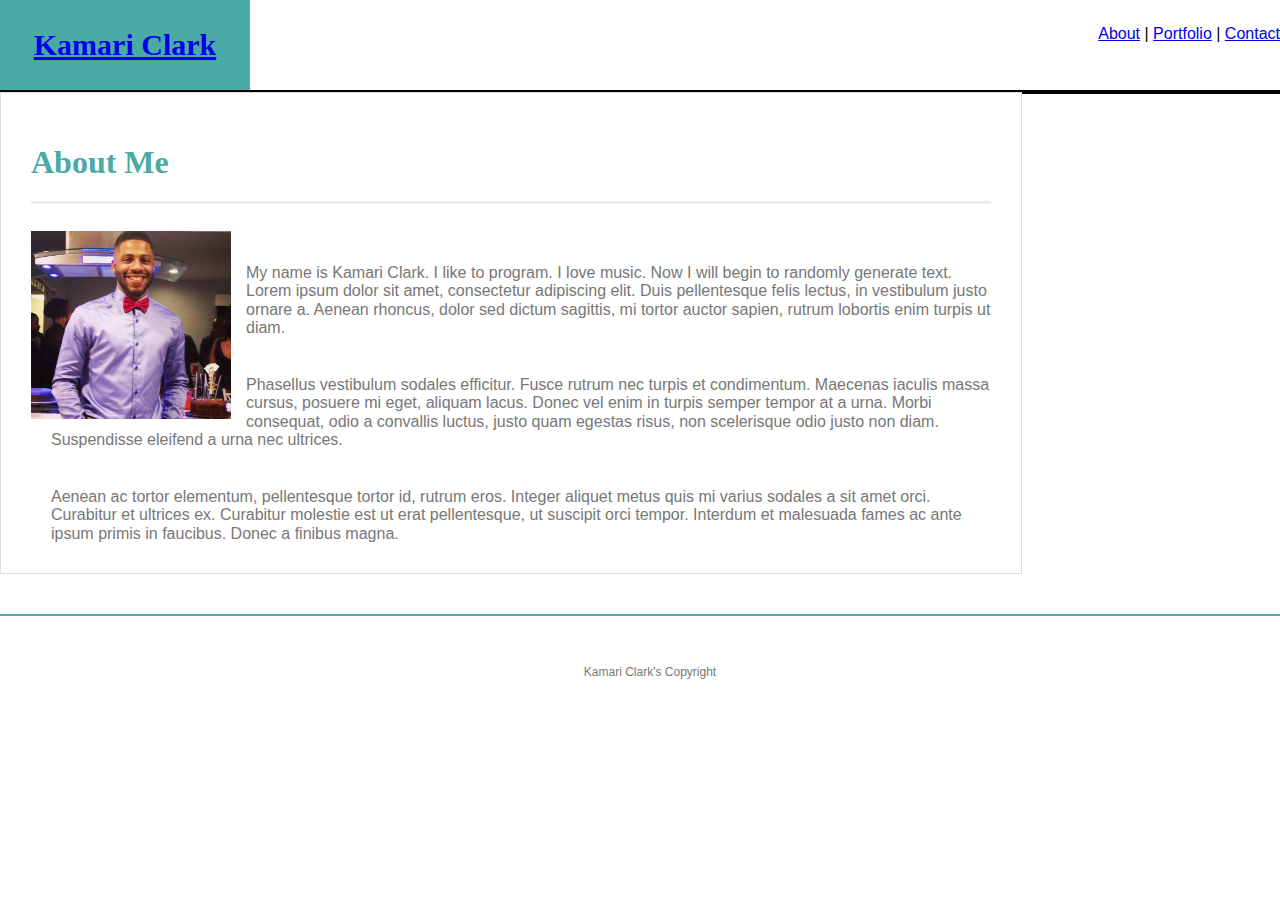
<file: index.html>
<!DOCTYPE html>
<html>
<head>
    <title>About Me</title>
    <link rel="stylesheet" type ="text/css" href="assets/css/normalize.css">
    <link rel="stylesheet" type="text/css" href="assets/css/style.css">
    </head>
    
    <body>
    <div id ="header">
        <div id ="nameLogo"><a href="index.html" id="logo">Kamari Clark</a>
</div>
        <div id="navigationMenu">
            <a href="index.html">About</a>     | <a href="portfolio.html">Portfolio</a>     | <a href="contact.html">Contact</a></div>
    </div>
    
    <div id ="mainWrapper">

   <div id ="mainContent">
       <h1>About Me</h1>
       <img width ="150px" height = "100px" src="assets/images/kamari.jpg"><br>
       <p>My name is Kamari Clark. I like to program. I love music. Now I will begin to randomly generate text. Lorem ipsum dolor sit amet, consectetur adipiscing elit. Duis pellentesque felis lectus, in vestibulum justo ornare a. Aenean rhoncus, dolor sed dictum sagittis, mi tortor auctor sapien, rutrum lobortis enim turpis ut diam.
       </p> <br>
       
       <p>Phasellus vestibulum sodales efficitur. Fusce rutrum nec turpis et condimentum. Maecenas iaculis massa cursus, posuere mi eget, aliquam lacus. Donec vel enim in turpis semper tempor at a urna. Morbi consequat, odio a convallis luctus, justo quam egestas risus, non scelerisque odio justo non diam. Suspendisse eleifend a urna nec ultrices.
       </p> <br>
       
       <p>Aenean ac tortor elementum, pellentesque tortor id, rutrum eros. Integer aliquet metus quis mi varius sodales a sit amet orci. Curabitur et ultrices ex. Curabitur molestie est ut erat pellentesque, ut suscipit orci tempor. Interdum et malesuada fames ac ante ipsum primis in faucibus. Donec a finibus magna.
       </p>
   </div>
    </div>
    <footer><p>Kamari Clark's Copyright</p></footer>
    </body>
</html>
</file>
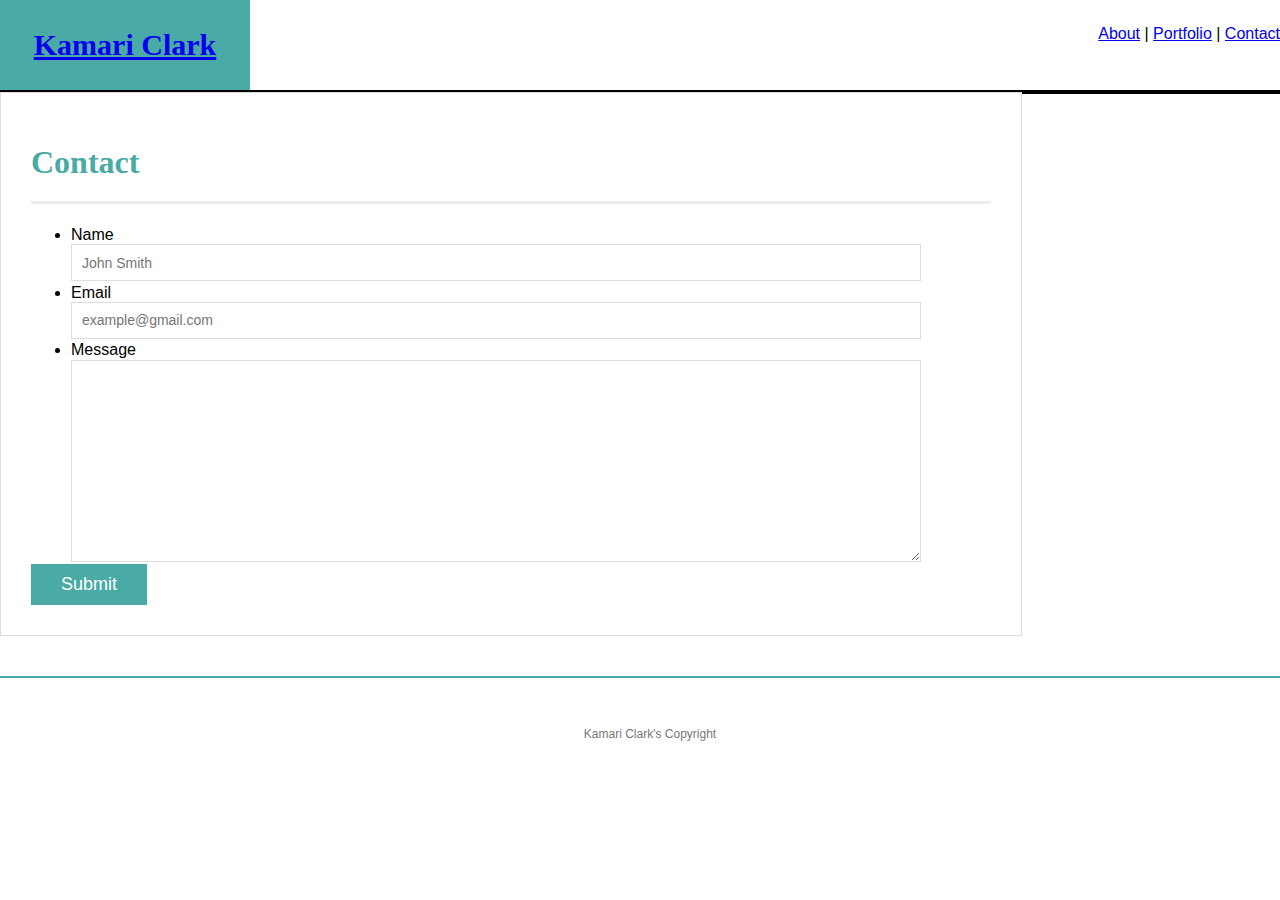
<file: contact.html>
<!DOCTYPE html>
<html>
<head>
    <title>Contact Me</title>
    <link rel="stylesheet" type ="text/css" href="assets/css/normalize.css">
    <link rel="stylesheet" type="text/css" href="assets/css/style.css">
    </head> 
    
    <body>
        <div id ="header">
        <div id ="nameLogo"><a href="index.html" id="logo">Kamari Clark</a>
</div>
        <div id="navigationMenu">
            <a href="index.html">About</a>     | <a href="portfolio.html">Portfolio</a>     | <a href="contact.html">Contact</a></div>
    </div>
        <div id ="mainWrapper">

           <div id ="mainContent">
              <h1>Contact</h1>

            <form id="contact-form">
        <ul>
          <li>
            <label for="name">Name</label>
            <input type="text" id="name" name="name" placeholder="John Smith" required="required">
          </li>
          <li>
            <label for="email">Email</label>
            <input type="email" id="email" name="email" placeholder="example@gmail.com" required="required">
          </li>
          <li>
            <label for="message">Message</label>
            <textarea id="message" name="message" required="required"></textarea>
          </li>
        </ul>
        <input type="submit">
      </form> 
            </div>
        </div>
    <footer><p>Kamari Clark's Copyright</p></footer>
    </body>
</html>
</file>
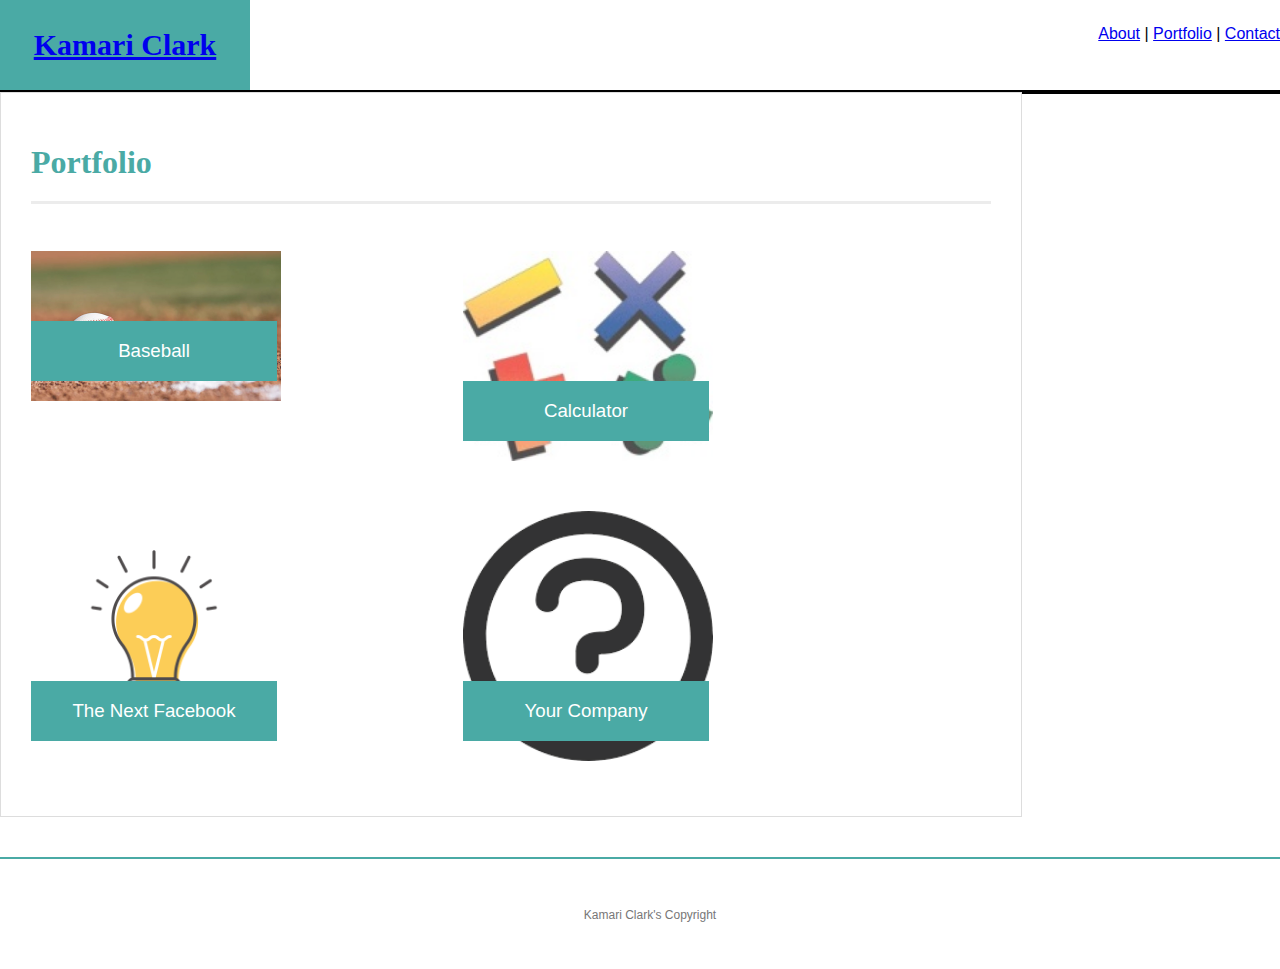
<file: portfolio.html>
<!DOCTYPE html>
<html>
<head>
    <title>My Portfolio</title>
    <link rel="stylesheet" type ="text/css" href="assets/css/normalize.css">
    <link rel="stylesheet" type="text/css" href="assets/css/style.css">
    </head> 
    
    <body>
    <div id ="header">
        <div id ="nameLogo"><a href="index.html" id="logo">Kamari Clark</a>
        </div>
        <div id="navigationMenu">
            <a href="index.html">About</a>     | <a href="portfolio.html">Portfolio</a>     | <a href="contact.html">Contact</a></div>
    </div>
        <div id ="mainWrapper">
           <div id ="mainContent">
              <h1>Portfolio</h1>
              <div class ="portfolioListItem">
                    <img class="portfolioImage" src="assets/images/baseball.jpg" alt="Baseball">
                    <h3 class = "portfolioHeader">Baseball
                    </h3>
            </div>
            
              <div class ="portfolioListItem">
                    <img class="portfolioImage" src="assets/images/math.jpg" alt="Calculator">
                    <h3 class = "portfolioHeader">Calculator
                    </h3>
            </div>
            
              <div class ="portfolioListItem">
                    <img class="portfolioImage" src="assets/images/bulb.png" alt="The Next Facebook">
                    <h3 class = "portfolioHeader">The Next Facebook
                    </h3>
            </div>
            
              <div class ="portfolioListItem">
                    <img class="portfolioImage" src="assets/images/QuestionMark.png" alt="???">
                    <h3 class = "portfolioHeader">Your Company
                    </h3>
            </div>
        </div>
        </div>
    <footer><p>Kamari Clark's Copyright</p></footer>
    </body>
</html>
</file>
<file: assets/css/style.css>
body {
    font-family: Arial, "Helvetica Neue", Helvetica, sans-serif;
    height: 100%;
    width: 100%;
    font-size: 16px;    
    margin: 0;
    float:left;
}

h1 {
    color:#4aaaa5;
    font-family: 'Georgia', Times, Times New Roman, serif;;
    padding-bottom: 20px;
    border-bottom: 3px solid #ececec;
}

img {
    float: left;
    width: 200px;
    height: auto;
    margin-top: 5px;
    margin-right: 15px;
}
ul {
    margin: 0;
}

p {
    font-family: 'Arial', 'Helvetica Neue', Helvetica, sans-serif;`;
    color: #777777;
    padding-top: 20px;
    padding-left: 20px;
    margin: 0;
}

.portfolioImage {
  width: 100%;
  border: 0 none;
  opacity: 0.8;
}

.portfolioHeader {  position: absolute;
  position: absolute;
  bottom: 20px;
  width: 50%;
  padding: 15px;
  margin: 0;
  font-weight: 300;
  line-height: 30px;
  color: #fff;
  text-align: center;
  background: #4aaaa5;
  border-bottom: 0;
}

}

#header {
    background-color: white;
    height: 80px;
    width: 100%;
    position: relative;
    padding: 0;
    margin: 0;
    clear:both;
}

footer {
    padding: 30px 0;
    clear: both;
    font-size: 12px;
    color: #fff;
    color: #ccc;
    text-align: center;
    border-top: 2px solid #4aaaa5;
    height: 50px;
}

#mainWrapper {
    width: 100%;
    position: relative;
    background-image: url(../images/kindajean/kindajean.png);
    border-top: 2px solid;
    border-bottom: 2px solid;
    clear:both;
    

}

#mainContent {
    float: left;
    width: 100%;
    max-width: 960px;
    padding: 30px;
    margin: 0 0 40px;
    background: #fff;
    border: 1px solid #ddd;
}
}
    
}

.portfolioContainer1 {
    
      display:inline-block;
      margin-top:20px;
      margin-bottom:4px;
      margin-left:4px;
      margin-right:4px;
      text-align:center;

}


.portfolioContainer2 {
        display:inline-block;
        margin-top:20px;
        margin-bottom:4px;
        margin-left:4px;
        margin-right:4px;
        text-align:center;

}

.portfolioListItem {
  position: relative;
  float: left;
  width:45%;
  margin: 20px 0 25px;
  overflow: auto;
}

}

.portfolioText:hover {
      background-color:#347975;
}

.portfolioImage {
    width:250px;
    height:auto;
    display:inline-block;
}

#nameLogo {
    float: left;
    width: 250px;
    height: 90px;
    font-family: Georgia, Times, "Times New Roman", serif;
    font-size: 30px;
    font-weight: 700;
    line-height: 90px;
    color: #fff;
    text-align: center;
    text-decoration: none;
    background: #4aaaa5;
}

#navigationMenu {
    float: right;
    margin-top: 25px;
}
}


#contact-form ul {
  margin-bottom: 5px;
}

#contact-form li {
  margin-bottom: 2.5px;
}

label,
input[type=text],
input[type=email],
textarea {
  display: block;
  width: 90%;
}

input[type=text],
input[type=email],
textarea {
  height: 35px;
  padding: 0 10px;
  font-size: 14px;
  border: 1px solid #ddd;
}

textarea {
  height: 200px;
}

input[type=submit] {
  padding: 10px 30px;
  font-size: 18px;
  color: #fff;
  cursor: pointer;
  background: #4aaaa5;
  border: 0 none;
}
</file>
